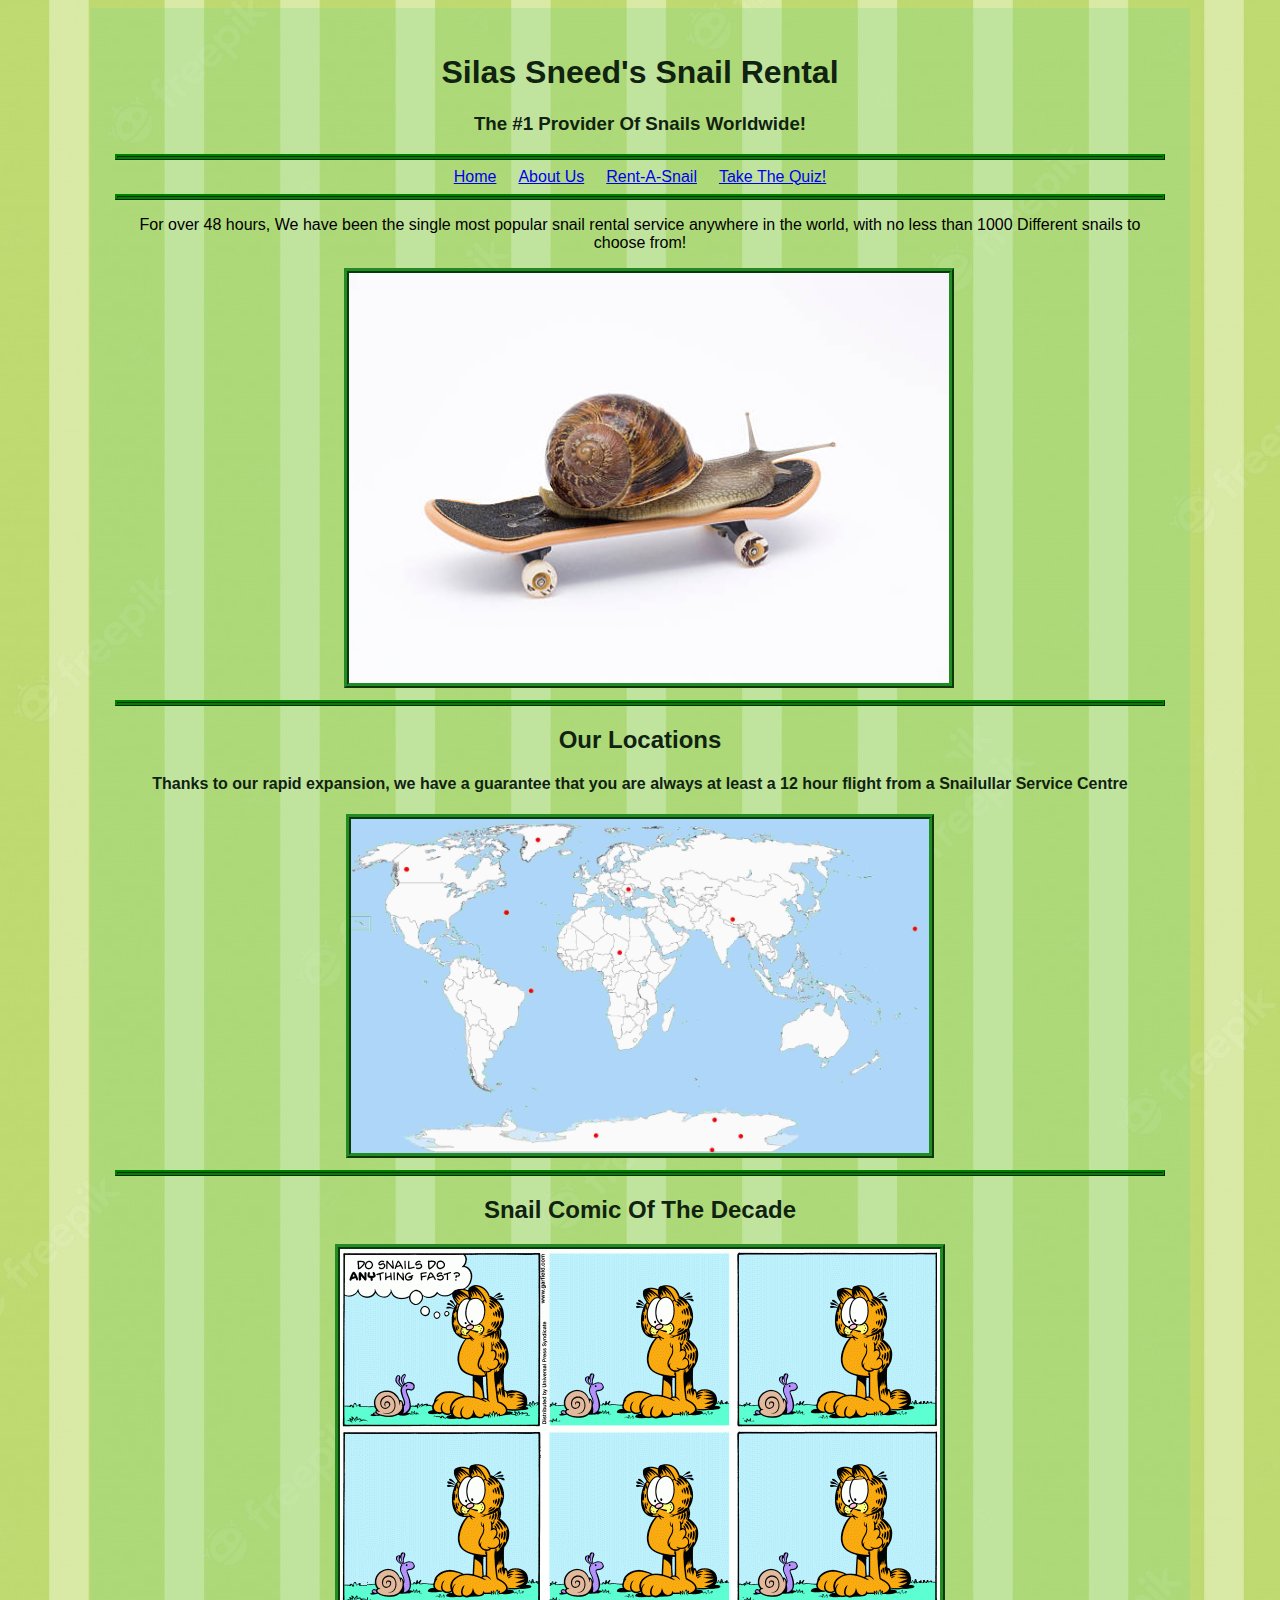
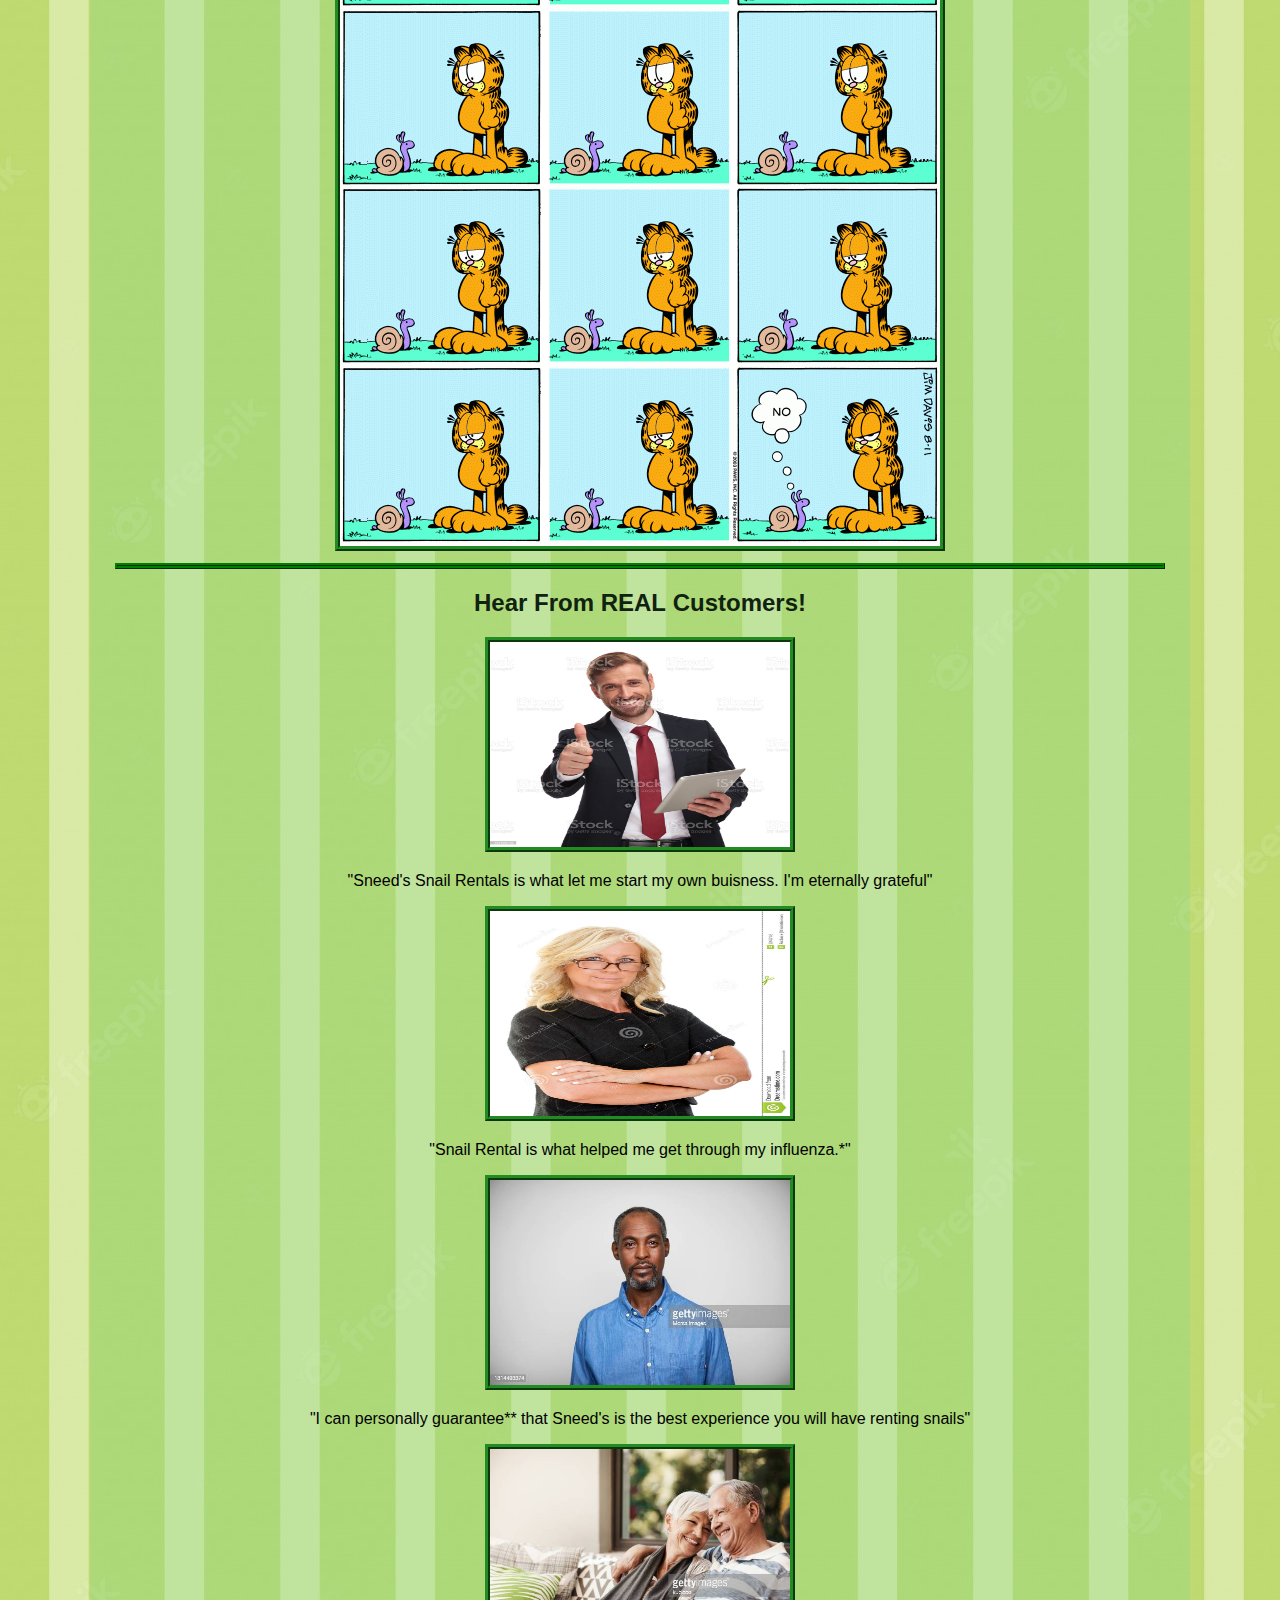
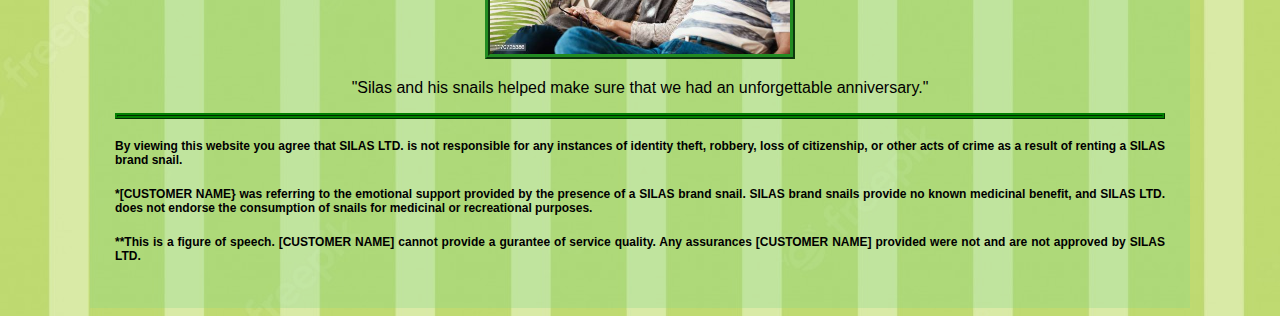
<file: WebsiteProject/index.html>
<!DOCTYPE html>
<html>
  <head>
    <title>Silas Sneed's Snail Rental/Home</title>
    <link rel="icon" type="image/png" href="img/favicon.png" />
    <link rel="stylesheet" href="style.css" />
  </head>
  <body>
    <h1>Silas Sneed's Snail Rental</h1>
    <h3>The #1 Provider Of Snails Worldwide!</h3>
    <hr />
    <a href="index.html">Home</a>
    <a href="AboutUs.html">About Us</a>
    <a href="prices.html">Rent-A-Snail</a>
    <a href="quiz.html">Take The Quiz!</a>
    <hr />
    <p>
      For over 48 hours, We have been the single most popular snail rental
      service anywhere in the world, with no less than 1000 Different snails to
      choose from!
    </p>
    <a></a>
    <img
      src="img/snail1.jpg"
      alt="A garden snail riding a black skateboard, looking extremely radical."
      height="410"
      width="600"
    />
    <hr />
    <h2>Our Locations</h2>
    <h4>
      Thanks to our rapid expansion, we have a guarantee that you are always at
      least a 12 hour flight from a Snailullar Service Centre
    </h4>
    <img
      src="img/locations.jpg"
      alt="A Map of Snailullar Service Centres across the world"
      height="334"
      width="578"
    />
    <hr />
    <h2>Snail Comic Of The Decade</h2>
    <img
      src="img/garfsnail.png"
      alt="A garfield comic about snails."
      height="897"
      width="600"
    />
    <hr />
    <h2>Hear From <strong>REAL</strong> Customers!</h2>
    <img
      src="img/review2.jpg"
      alt="A smiling Buisnessman holding a clipboard."
      height="205"
      width="300"
    />

    <p>
      "Sneed's Snail Rentals is what let me start my own buisness. I'm eternally
      grateful"
    </p>
    <img
      src="img/review3.jpg"
      alt="A serious looking middle-aged woman, crossing her hands."
      height="205"
      width="300"
    />
    <p>"Snail Rental is what helped me get through my influenza.*"</p>
    <img
      src="img/review1.jpg"
      alt="An aging man wearing a blue shirt, staring at the camera with a neutral expression."
      height="205"
      width="300"
    />
    <p>
      "I can personally guarantee** that Sneed's is the best experience you will
      have renting snails"
    </p>
    <img
      src="img/review4.jpg"
      alt="A happy old couple, nestled on the couch."
      height="205"
      width="300"
    />
    <p>
      "Silas and his snails helped make sure that we had an unforgettable
      anniversary."
    </p>
    <hr />
    <h5>
      By viewing this website you agree that SILAS LTD. is not responsible for
      any instances of identity theft, robbery, loss of citizenship, or other
      acts of crime as a result of renting a SILAS brand snail.
    </h5>
    <h5>
      *[CUSTOMER NAME} was referring to the emotional support provided by the
      presence of a SILAS brand snail. SILAS brand snails provide no known
      medicinal benefit, and SILAS LTD. does not endorse the consumption of
      snails for medicinal or recreational purposes.
    </h5>
    <h5>
      **This is a figure of speech. [CUSTOMER NAME] cannot provide a gurantee of
      service quality. Any assurances [CUSTOMER NAME] provided were not and are
      not approved by SILAS LTD.
    </h5>
  </body>
</html>
</file>
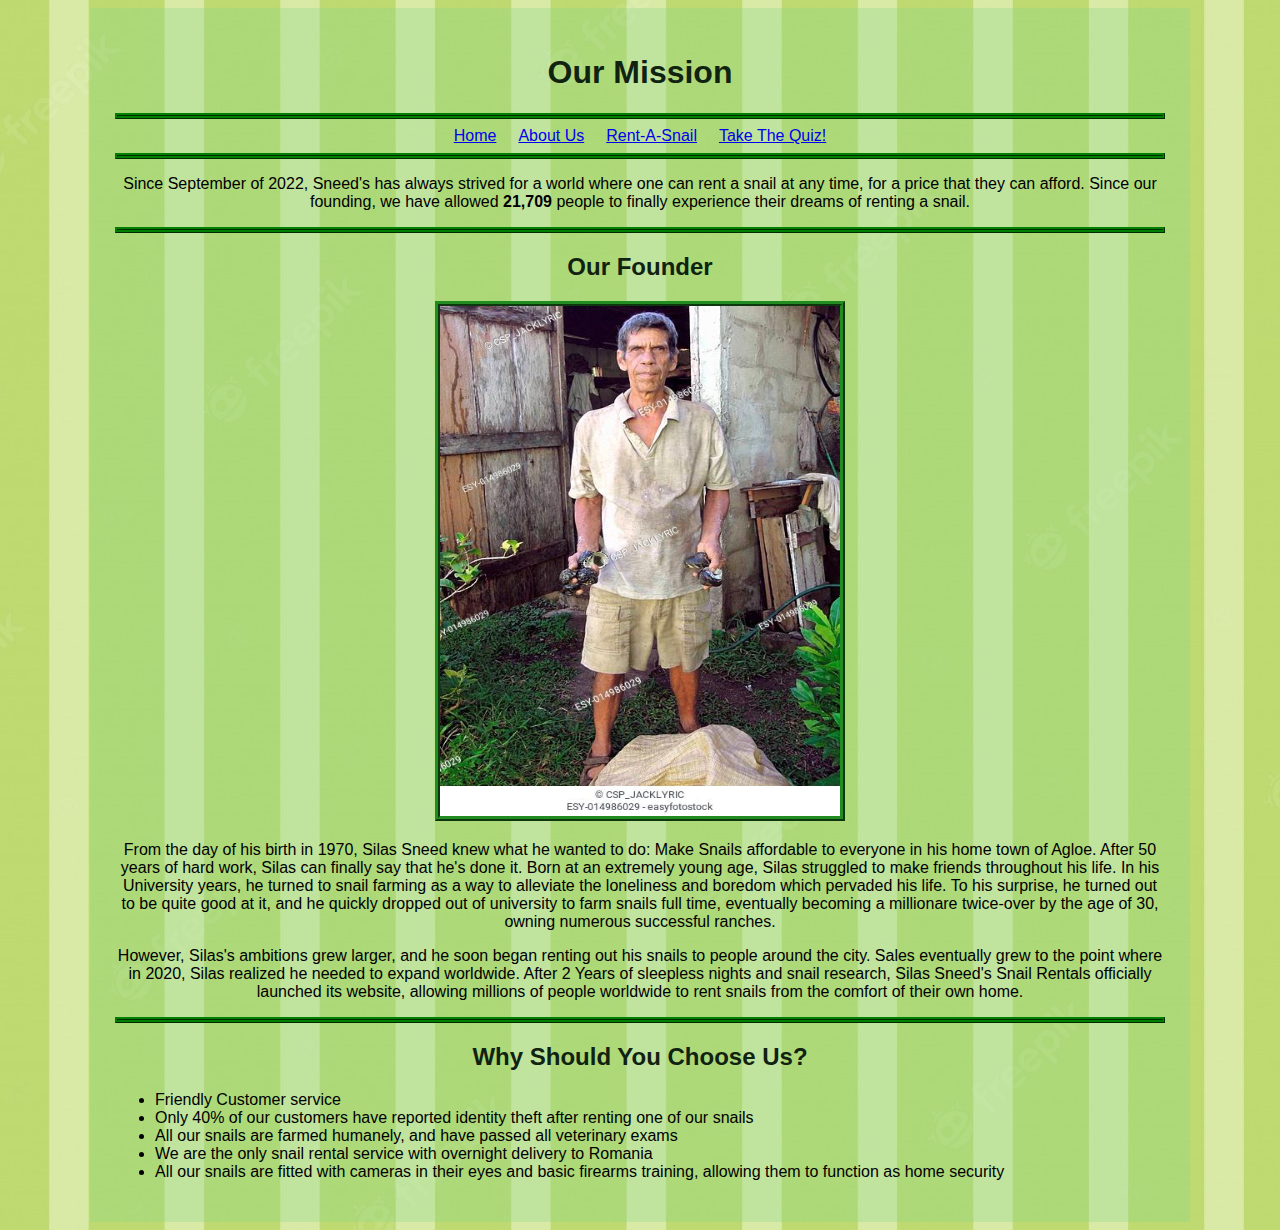
<file: WebsiteProject/AboutUs.html>
<!DOCTYPE html>
<html>
  <head>
    <title>Silas Sneed's Snail Rental/About</title>
    <link rel="icon" type="image/png" href="img/favicon.png" />
    <link rel="stylesheet" href="style.css" />
  </head>

  <body>
    <h1>Our Mission</h1>
    <hr />
    <a href="index.html">Home</a>
    <a href="AboutUs.html">About Us</a>
    <a href="prices.html">Rent-A-Snail</a>
    <a href="quiz.html">Take The Quiz!</a>
    <hr />
    <p>
      Since September of 2022, Sneed's has always strived for a world where one
      can rent a snail at any time, for a price that they can afford. Since our
      founding, we have allowed <strong>21,709</strong> people to finally
      experience their dreams of renting a snail.
    </p>
    <hr />
    <h2>Our Founder</h2>
    <img
      src="img/silas.jpg"
      alt="Our Intrepid Founder, Silas Sneed, holding numerous snails"
      height="510"
      width="400"
    />
    <p>
      From the day of his birth in 1970, Silas Sneed knew what he wanted to do:
      Make Snails affordable to everyone in his home town of Agloe. After 50
      years of hard work, Silas can finally say that he's done it. Born at an
      extremely young age, Silas struggled to make friends throughout his life.
      In his University years, he turned to snail farming as a way to alleviate
      the loneliness and boredom which pervaded his life. To his surprise, he
      turned out to be quite good at it, and he quickly dropped out of
      university to farm snails full time, eventually becoming a millionare
      twice-over by the age of 30, owning numerous successful ranches.
    </p>
    <p>
      However, Silas's ambitions grew larger, and he soon began renting out his
      snails to people around the city. Sales eventually grew to the point where
      in 2020, Silas realized he needed to expand worldwide. After 2 Years of
      sleepless nights and snail research, Silas Sneed's Snail Rentals
      officially launched its website, allowing millions of people worldwide to
      rent snails from the comfort of their own home.
    </p>
    <hr />
    <h2>Why Should You Choose Us?</h2>
    <ul>
      <li>Friendly Customer service</li>
      <li>
        Only 40% of our customers have reported identity theft after renting one
        of our snails
      </li>
      <li>
        All our snails are farmed humanely, and have passed all veterinary exams
      </li>
      <li>
        We are the only snail rental service with overnight delivery to Romania
      </li>
      <li>
        All our snails are fitted with cameras in their eyes and basic firearms
        training, allowing them to function as home security
      </li>
    </ul>
  </body>
</html>
</file>
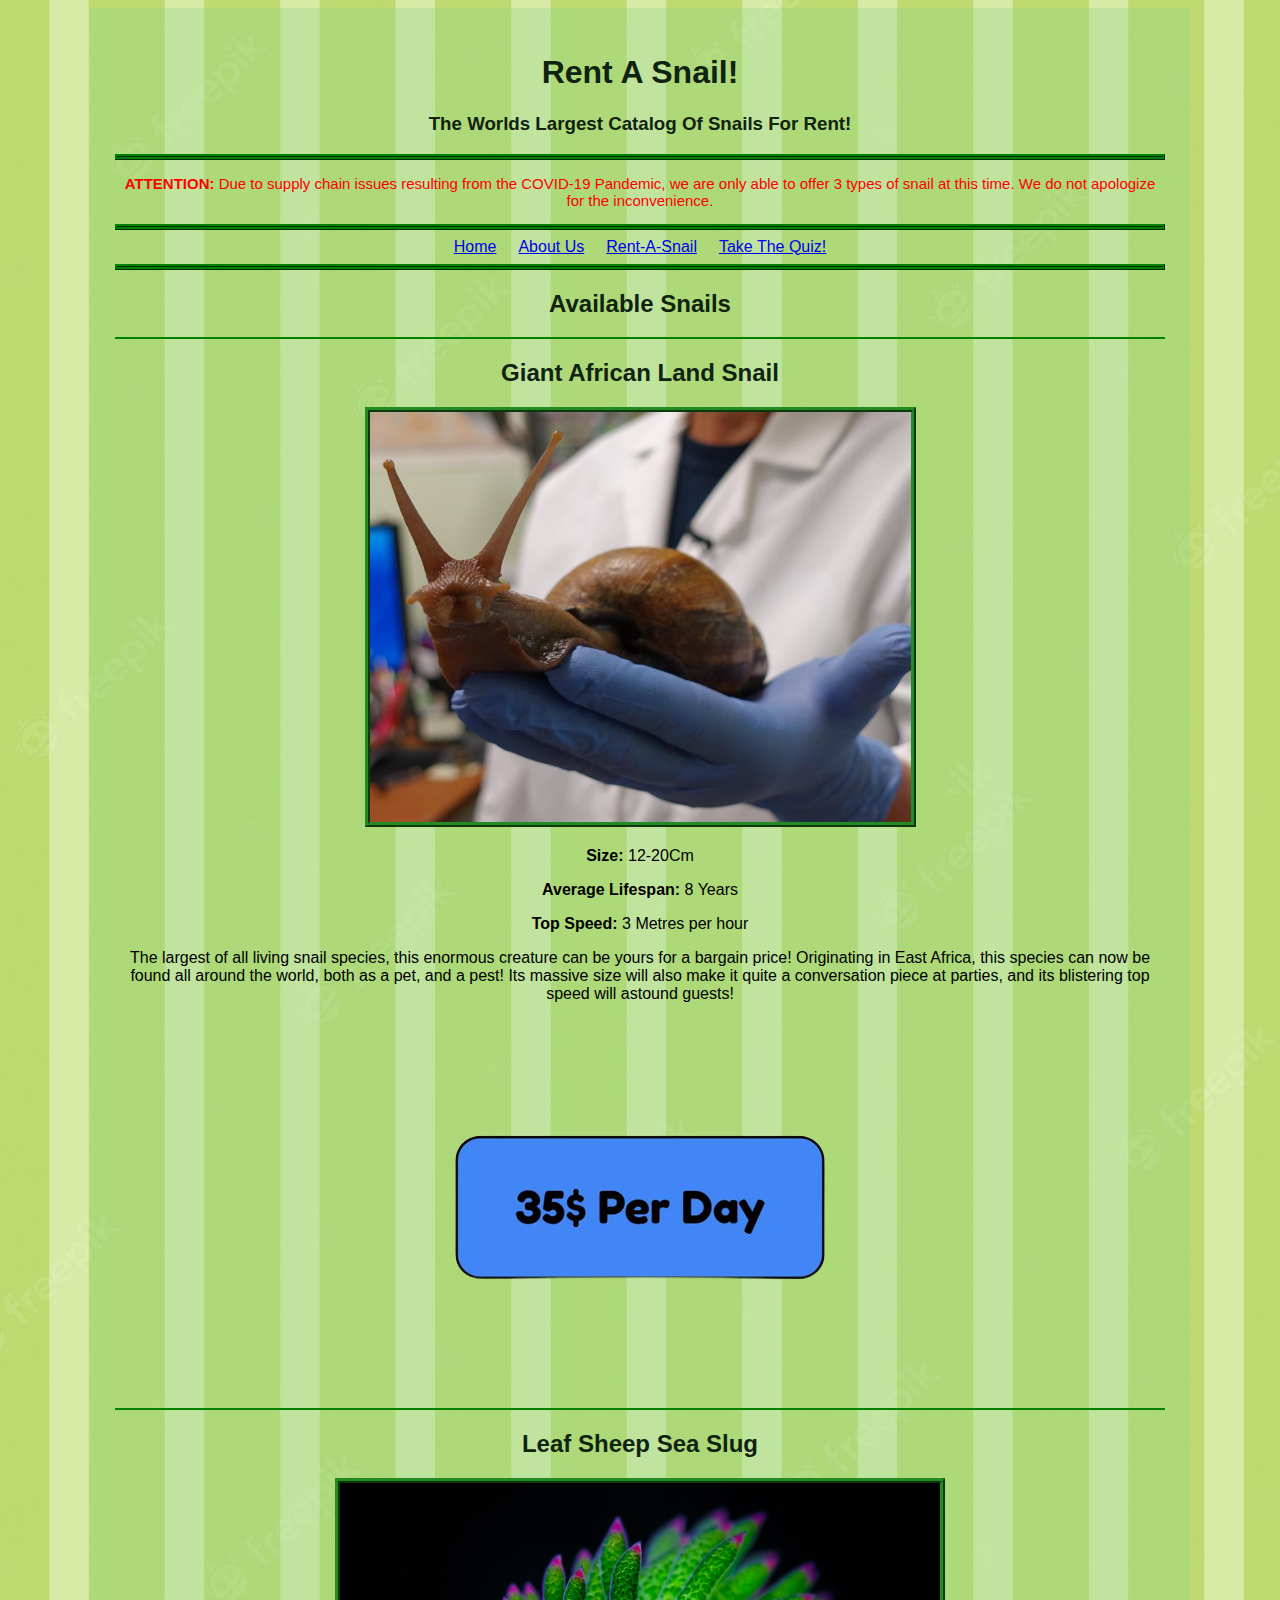
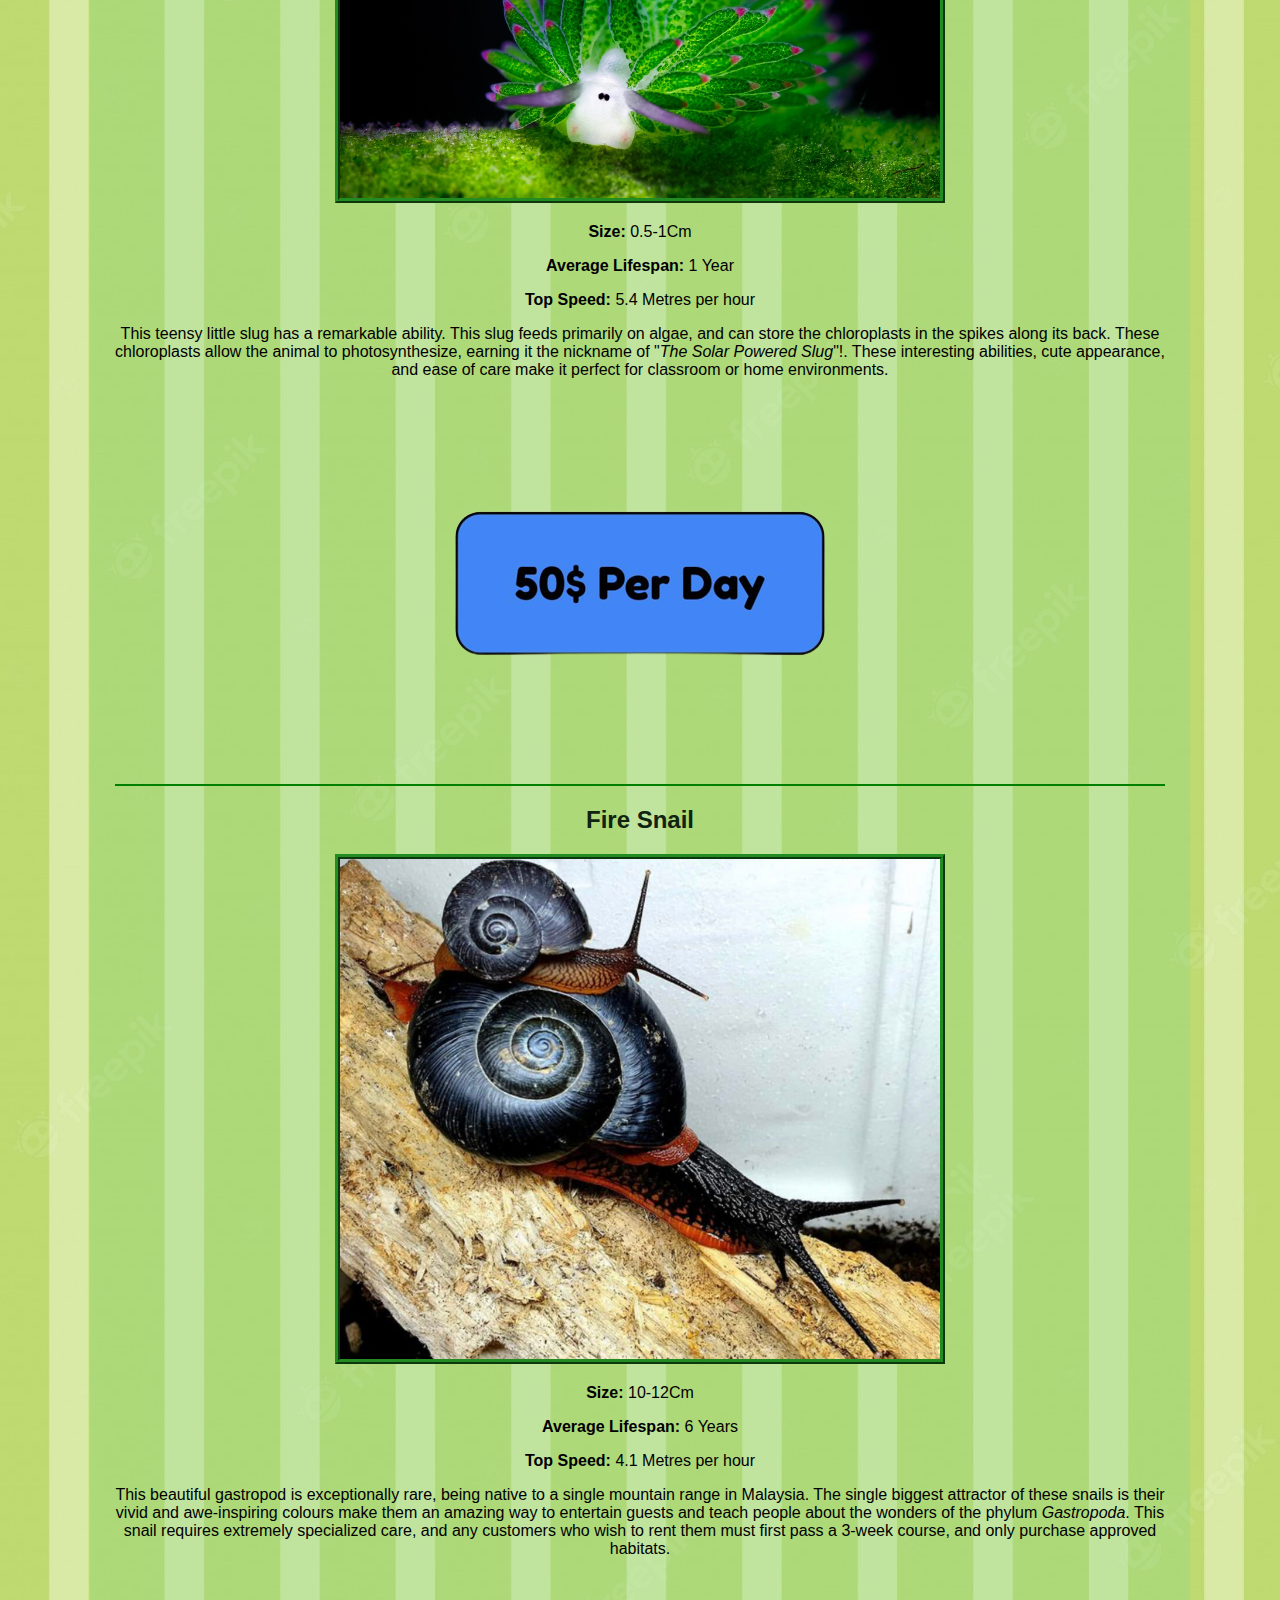
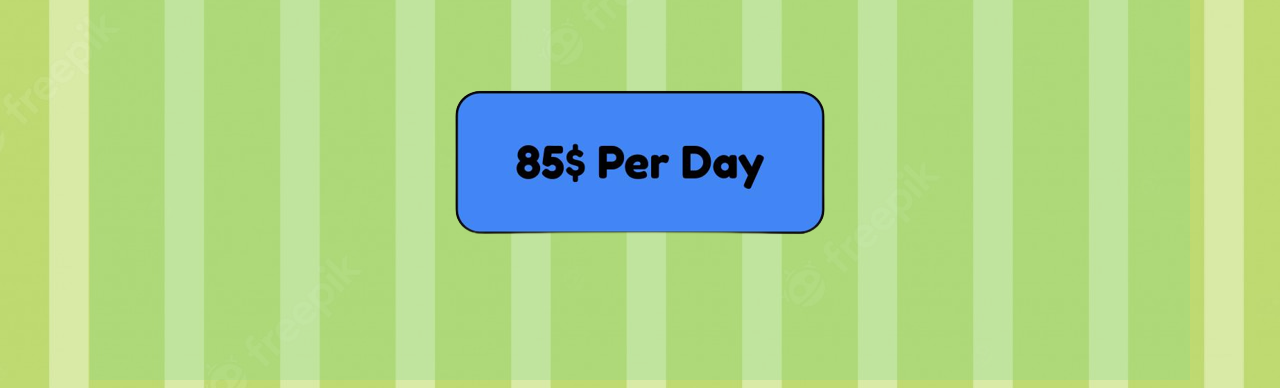
<file: WebsiteProject/prices.html>
<!DOCTYPE html>
<html>
  <html>
    <head>
      <title>Silas Sneed's Snail Rental/Rent</title>
      <link rel="icon" type="image/png" href="img/favicon.png" />
      <link rel="stylesheet" href="style.css" />
    </head>
    <body>
      <h1>Rent A Snail!</h1>
      <h3>The Worlds Largest Catalog Of Snails For Rent!</h3>
      <hr />
      <p class="alert">
        <strong>ATTENTION:</strong> Due to supply chain issues resulting from
        the COVID-19 Pandemic, we are only able to offer 3 types of snail at
        this time. We do not apologize for the inconvenience.
      </p>
      <hr />
      <a href="index.html">Home</a>
      <a href="AboutUs.html">About Us</a>
      <a href="prices.html">Rent-A-Snail</a>
      <a href="quiz.html">Take The Quiz!</a>
      <hr />
      <h2>Available Snails</h2>
      <hr class="thin" />
      <h2>Giant African Land Snail</h2>
      <img
        src="img/giantafricanlandsnail.jpg"
        alt="The Giant African Land Snail on a scientists hand."
        height="410"
        width="541"
      />
      <p><strong>Size: </strong>12-20Cm</p>
      <p><strong>Average Lifespan: </strong>8 Years</p>
      <p><strong>Top Speed: </strong>3 Metres per hour</p>
      <p>
        The largest of all living snail species, this enormous creature can be
        yours for a bargain price! Originating in East Africa, this species can
        now be found all around the world, both as a pet, and a pest! Its
        massive size will also make it quite a conversation piece at parties,
        and its blistering top speed will astound guests!
      </p>
      <img
        class="stick"
        src="img/35perday.png"
        alt="A Blue Price Sticker."
        height="375"
        width="666"
      />
      <hr class="thin" />
      <h2>Leaf Sheep Sea Slug</h2>
      <img
        src="img/leafsheepsnail.jpg"
        alt="The Leaf sheep on a rock."
        height="315"
        width="600"
      />
      <p><strong>Size: </strong>0.5-1Cm</p>
      <p><strong>Average Lifespan: </strong>1 Year</p>
      <p><strong>Top Speed: </strong> 5.4 Metres per hour</p>
      <p>
        This teensy little slug has a remarkable ability. This slug feeds
        primarily on algae, and can store the chloroplasts in the spikes along
        its back. These chloroplasts allow the animal to photosynthesize,
        earning it the nickname of "<i>The Solar Powered Slug</i>"!. These
        interesting abilities, cute appearance, and ease of care make it perfect
        for classroom or home environments.
      </p>
      <img
        class="stick"
        src="img/50perday.png"
        alt="A Blue Price Sticker."
        height="375"
        width="666"
      />
      <hr class="thin" />
      <h2>Fire Snail</h2>
      <img
        src="img/firesnail.jpeg"
        alt="2 Fire Snails, one on top of the other, descending a branch."
        height="500"
        width="600"
      />
      <p><strong>Size: </strong>10-12Cm</p>
      <p><strong>Average Lifespan: </strong>6 Years</p>
      <p><strong>Top Speed: </strong> 4.1 Metres per hour</p>
      <p>
        This beautiful gastropod is exceptionally rare, being native to a single
        mountain range in Malaysia. The single biggest attractor of these snails
        is their vivid and awe-inspiring colours make them an amazing way to
        entertain guests and teach people about the wonders of the phylum
        <i>Gastropoda</i>. This snail requires extremely specialized care, and
        any customers who wish to rent them must first pass a 3-week course, and
        only purchase approved habitats.
      </p>
      <img
        class="stick"
        src="img/85perday.png"
        alt="A Blue Price Sticker."
        height="375"
        width="666"
      />
    </body>
  </html>
</html>
</file>
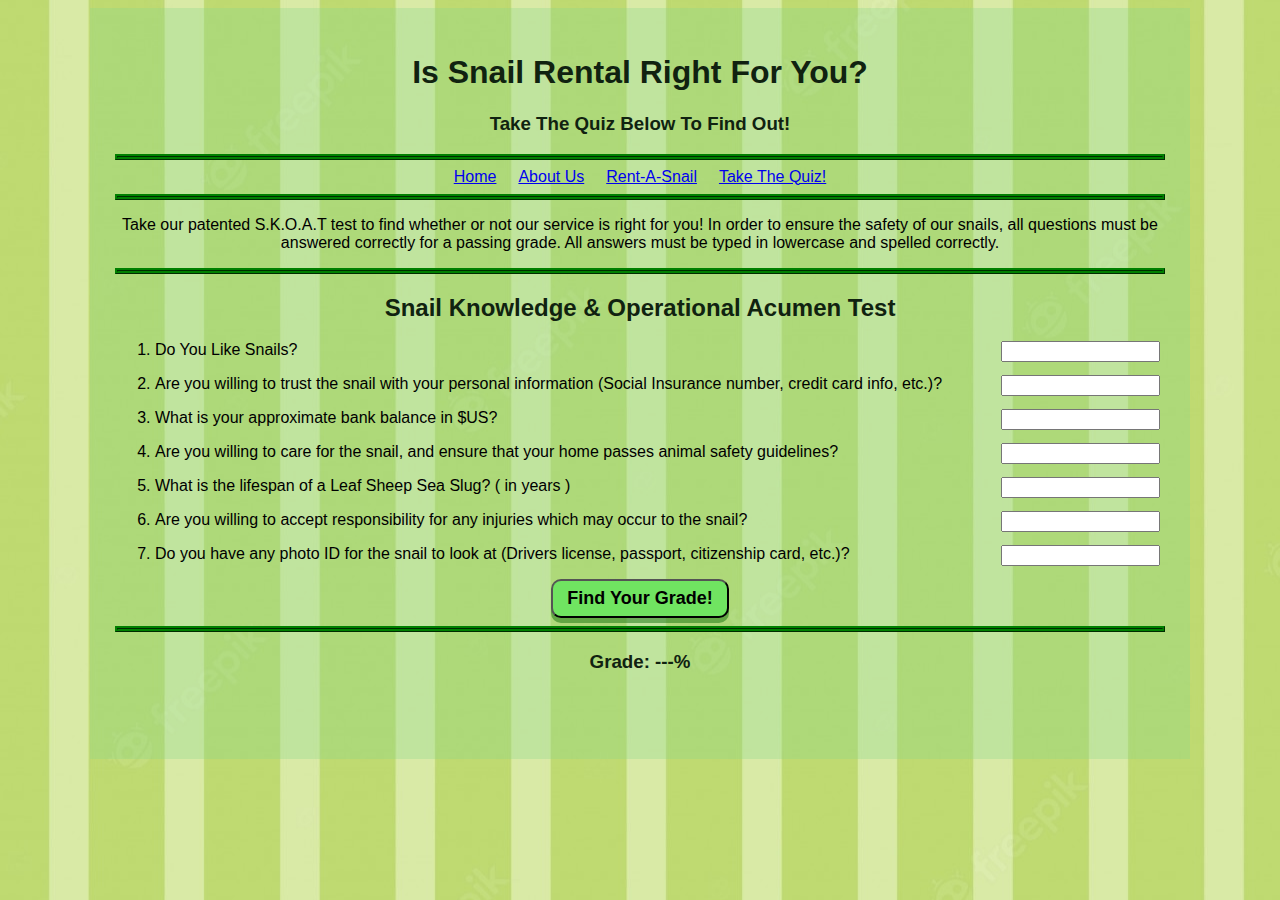
<file: WebsiteProject/quiz.html>
<!DOCTYPE html>
<html>
  <html>
    <head>
      <title>Silas Sneed's Snail Rental/Quiz</title>
      <link rel="icon" type="image/png" href="img/favicon.png" />
      <link rel="stylesheet" href="style.css" />
      <script defer src="main.js"></script>
    </head>
    <body>
      <h1>Is Snail Rental Right For You?</h1>
      <h3>Take The Quiz Below To Find Out!</h3>
      <hr />
      <a href="index.html">Home</a>
      <a href="AboutUs.html">About Us</a>
      <a href="prices.html">Rent-A-Snail</a>
      <a href="quiz.html">Take The Quiz!</a>
      <hr />
      <p>
        Take our patented S.K.O.A.T test to find whether or not our service is
        right for you! In order to ensure the safety of our snails, all
        questions must be answered correctly for a passing grade. All answers
        must be typed in lowercase and spelled correctly.
      </p>
      <hr />
      <h2>Snail Knowledge & Operational Acumen Test</h2>
      <ol>
        <li>
          <p class="inputs">
            Do You Like Snails? <input type="text" class="gug" id="q1" />
          </p>
        </li>
        <li>
          <p class="inputs">
            Are you willing to trust the snail with your personal information
            (Social Insurance number, credit card info, etc.)?
            <input type="text" class="gug" id="q2" />
          </p>
        </li>
        <li>
          <p class="inputs">
            What is your approximate bank balance in $US?
            <input type="number" class="gug" id="q3" />
          </p>
        </li>
        <li>
          <p class="inputs">
            Are you willing to care for the snail, and ensure that your home
            passes animal safety guidelines?
            <input type="text" class="gug" id="q4" />
          </p>
        </li>
        <li>
          <p class="inputs">
            What is the lifespan of a Leaf Sheep Sea Slug? ( in years )
            <input type="number" class="gug" id="q5" />
          </p>
        </li>
        <li>
          <p class="inputs">
            Are you willing to accept responsibility for any injuries which may
            occur to the snail? <input type="text" class="gug" id="q6" />
          </p>
        </li>
        <li>
          <p class="inputs">
            Do you have any photo ID for the snail to look at (Drivers license,
            passport, citizenship card, etc.)?
            <input type="text" class="gug" id="q7" />
          </p>
        </li>
      </ol>
      <button id="testbtn"><strong>Find Your Grade!</strong></button>
      <hr />
      <h3>Grade: <span id="output">---</span>%</h3>
      <h4 id="textout"> </h4>
    </body>
  </html>
</html>
</file>
<file: WebsiteProject/style.css>
body {
  text-align: center;
  display: block;
  margin-left: auto;
  margin-right: auto;
  width: 1050px;
  background-color: rgb(183, 204, 145);
  background-image: url("bg.jpg");
  padding-left: 25px;
  padding-right: 25px;
  padding-top: 25px;
  padding-bottom: 25px;
  background: rgba(137, 214, 140, 0.3);
}
img {
  border: 5px ridge forestgreen;
}

hr {
  border: 3px ridge green;
}

h1 {
  color: rgb(16, 34, 16);
  font-family: "Trebuchet MS", "Lucida Sans Unicode", "Lucida Grande",
    "Lucida Sans", Arial, sans-serif;
}
h2 {
  color: rgb(16, 34, 16);
  font-family: "Trebuchet MS", "Lucida Sans Unicode", "Lucida Grande",
    "Lucida Sans", Arial, sans-serif;
}
h3 {
  color: rgb(16, 34, 16);
  font-family: "Trebuchet MS", "Lucida Sans Unicode", "Lucida Grande",
    "Lucida Sans", Arial, sans-serif;
}
h4 {
  color: rgb(16, 34, 16);
  font-family: -apple-system, BlinkMacSystemFont, "Segoe UI", Roboto, Oxygen,
    Ubuntu, Cantarell, "Open Sans", "Helvetica Neue", sans-serif;
}
h5 {
  font-size: 12px;
  font-family: "Segoe UI", Tahoma, Geneva, Verdana, sans-serif;
  text-align: justify;
}

p {
  font-family: Arial, Helvetica, sans-serif;
}

a {
  font-size: medium;
  font-family: Verdana, Geneva, Tahoma, sans-serif;
  background-color: solid darkgreen;
  padding-left: 9px;
  padding-right: 9px;
}

a:hover {
  border: 2px solid darkgreen;
  font-size: 18px;
  background-color: rgb(208, 255, 231);
}

li {
  font-family: Tahoma, sans-serif;
  text-align: justify;
}

.alert {
  font-size: 15px;
  color: red;
  font-family: Verdana, Geneva, Tahoma, sans-serif;
  text-align: center;
}

.thin {
  border: 1px double green;
}
html {
  background: url(img/bg.jpg) center;
}

.stick {
  padding-left: 1px;
  padding-right: 1px;
  padding-top: 1px;
  padding-bottom: 1px;
  border: 0px;
}

.gug {
  float: right;
  width: 15%;
  text-align: right;
  margin-right: 5px;
}

button {
  text-align: center;
  font-family: "Segoe UI", Tahoma, Geneva, Verdana, sans-serif;
  background-color: rgb(112, 228, 97);
  padding: 7px 14px;
  border-radius: 10px;
  font-size: 18px;
  box-shadow: 0 5px rgba(0, 100, 0, 0.445);;
}

button:hover {
  text-align: center;
  font-family: "Segoe UI", Tahoma, Geneva, Verdana, sans-serif;
  background-color: rgb(255, 185, 255);
  padding: 7px 14px;
  border-radius: 10px;
  font-size: 18px;
  cursor: pointer;
}

button:active {
  background-color: purple;
  transform: translateY(3px);
  cursor: pointer;
  color: white;
  box-shadow: 0 5px rgba(0, 100, 0, 0);;
}
</file>
